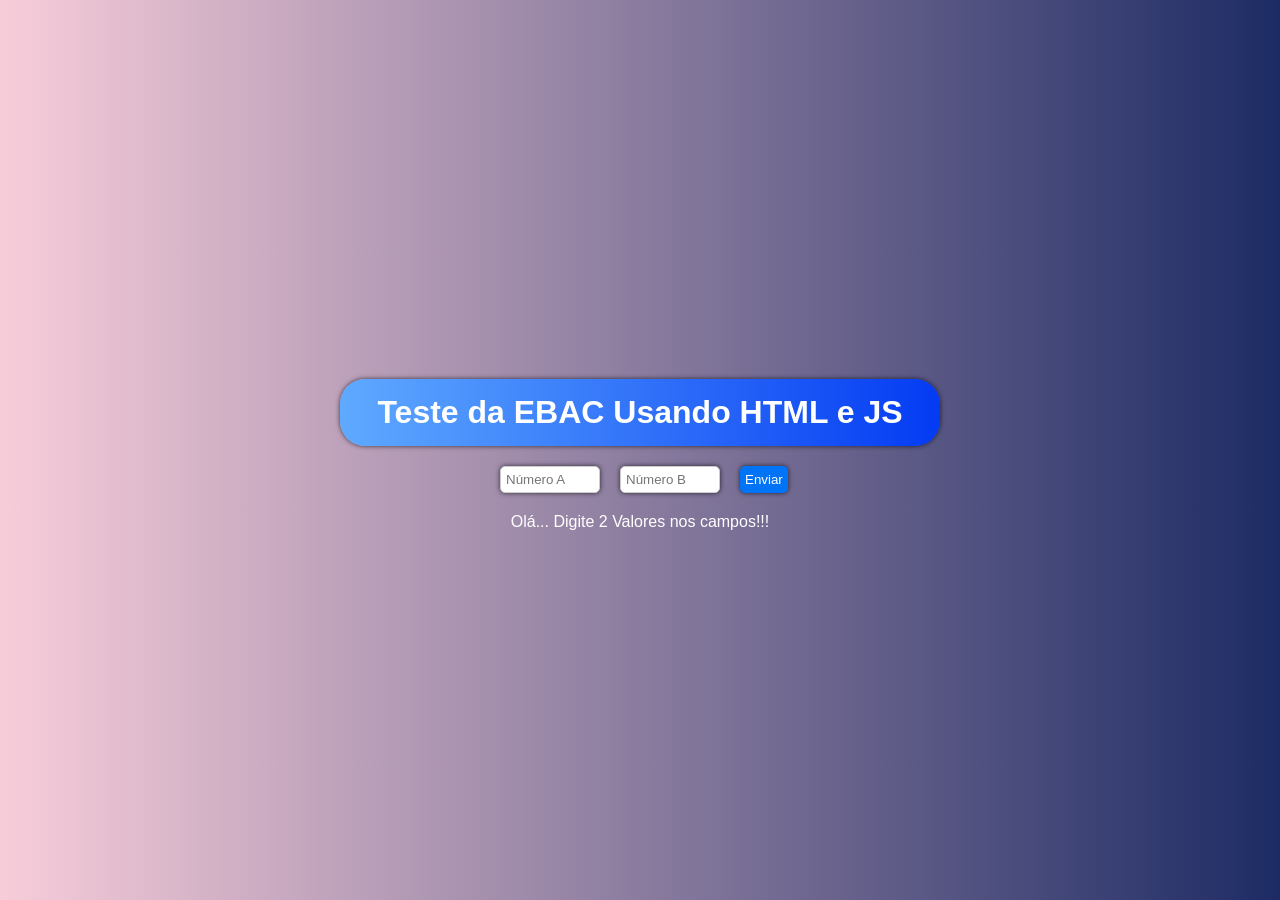
<file: index.html>
<!DOCTYPE html>
<html lang="pt-BR">
<head>
    <meta charset="UTF-8">
    <meta name="viewport" content="width=device-width, initial-scale=1.0">
    <title>Teste da EBAC</title>
    <link rel="stylesheet" href="style.css">
</head>
<body>
    <main>
        <h1>Teste da EBAC Usando HTML e JS</h1>
        <form id="formulario">
            <div class="inputs">
                <input type="number" name="" id="numA" placeholder="Número A" min="0" required>
                <input type="number" name="" id="numB" placeholder="Número B" min="0" required>
                <button type="submit" id="enviar" onclick="verificar">Enviar</button>
            </div>
        </form>
        <p id="mensagem-sucesso">Olá... Digite 2 Valores nos campos!!!</p>
        <p id="mensagem-erro"></p>
    </main>
    <script src="main.js"></script>
</body>
</html>
</file>
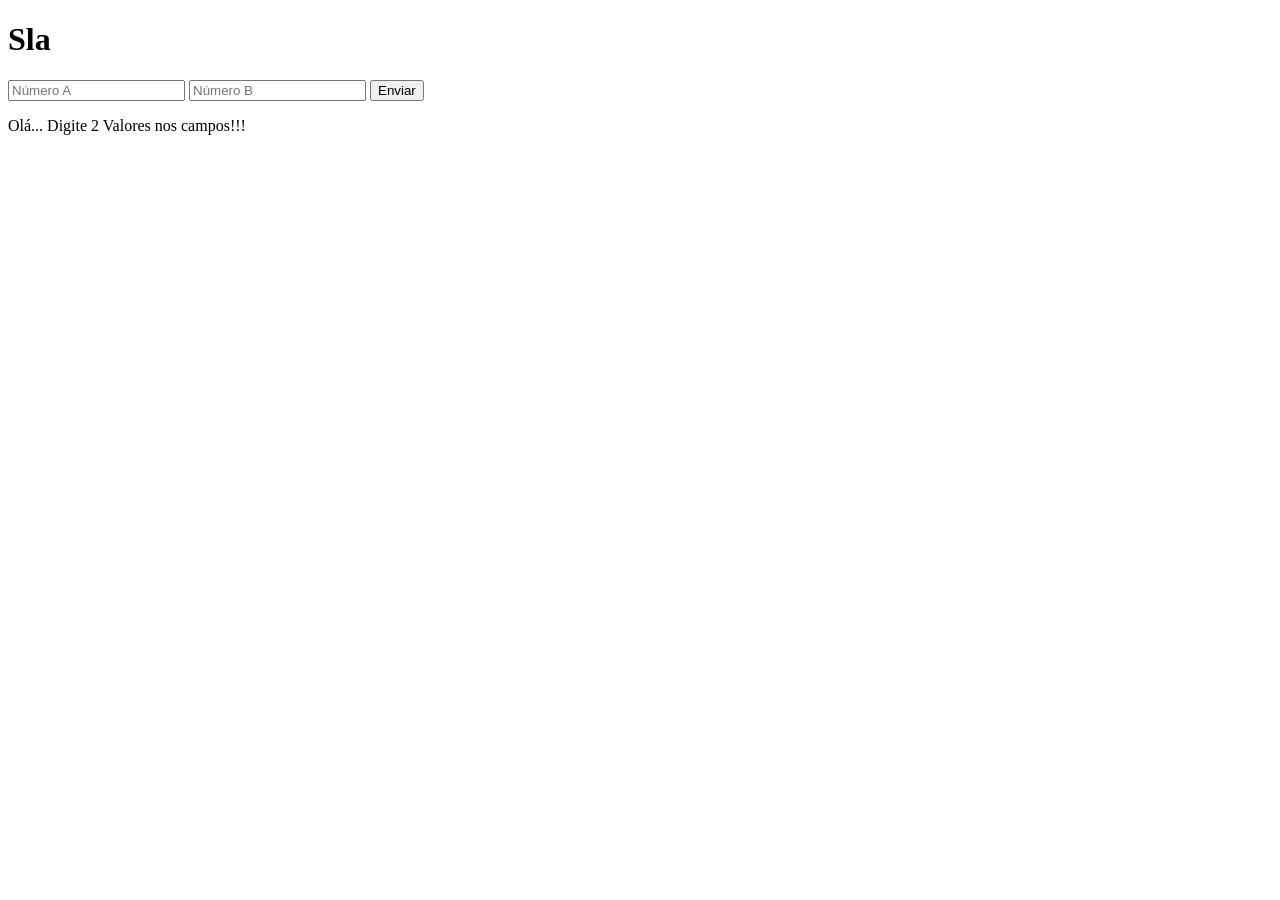
<file: dsla.html>
<!DOCTYPE html>
<html lang="en">
<head>
    <meta charset="UTF-8">
    <meta name="viewport" content="width=device-width, initial-scale=1.0">
    <title>Documento</title>
</head>
<body>
    <h1>Sla</h1>
    <form id="formulario">
        <div class="inputs">
            <input type="number" name="" id="numA" placeholder="Número A" min="0" required>
            <input type="number" name="" id="numB" placeholder="Número B" min="0" required>
            <button type="submit" id="enviar">Enviar</button>
        </div>
    </form>
    <p id="mensagem-sucesso">Olá... Digite 2 Valores nos campos!!!</p>
    <p id="mensagem-erro"></p>

    <script>
        document.getElementById('formulario').addEventListener('submit', function(event) {
            event.preventDefault();
            const numA = parseFloat(document.getElementById('numA').value);
            const numB = parseFloat(document.getElementById('numB').value);
            const mensagemSucesso = document.getElementById('mensagem-sucesso');
            const mensagemErro = document.getElementById('mensagem-erro');

            if (isNaN(numA) || isNaN(numB)) {
                mensagemErro.textContent = 'Por favor, insira números válidos.';
                mensagemSucesso.textContent = '';
            } else {
                mensagemSucesso.textContent = `Você digitou: ${numA} e ${numB}`;
                mensagemErro.textContent = '';
            }
        });
    </script>
</body>
</html>
</file>
<file: style.css>
* {
    box-sizing: border-box;
    margin: 0;
    padding: 0;
    font-family: Arial, Helvetica, sans-serif;
}

body {
    background-image: linear-gradient(to right, #f8cdda, #1d2b64);
    color: #333;
    display: flex;
    justify-content: center;
    align-items: center;
    height: 100vh;
}

#formulario {
    display: flex;
    flex-direction: column;
    justify-content: center;
    margin: 10px auto;
    width: 300px;
}
h1 {
    text-align: center;
    background-image: linear-gradient(to right, #5faaff, #043bf3);
    padding: 15px;
    width: 600px;
    margin: 10px auto 10px auto;
    border-radius: 25px;
    color: white;
    box-shadow: 0px 0px 5px rgba(0, 0, 0, 0.699);
}

p {
    text-align: center;
    color: white;
}

#numA, #numB, button {
    margin: 10px 10px;
    padding: 5px;
    width: 100px;
    border-radius: 5px;
    border: 1px solid #ccc;
    box-shadow: 0px 0px 5px rgba(0, 0, 0, 0.699);
}

button {
    background-color: #0073f7;
    color: white;
    cursor: pointer;
    border: none;
}

.inputs {
    display: flex;
    justify-content: space-around;
}
</file>
